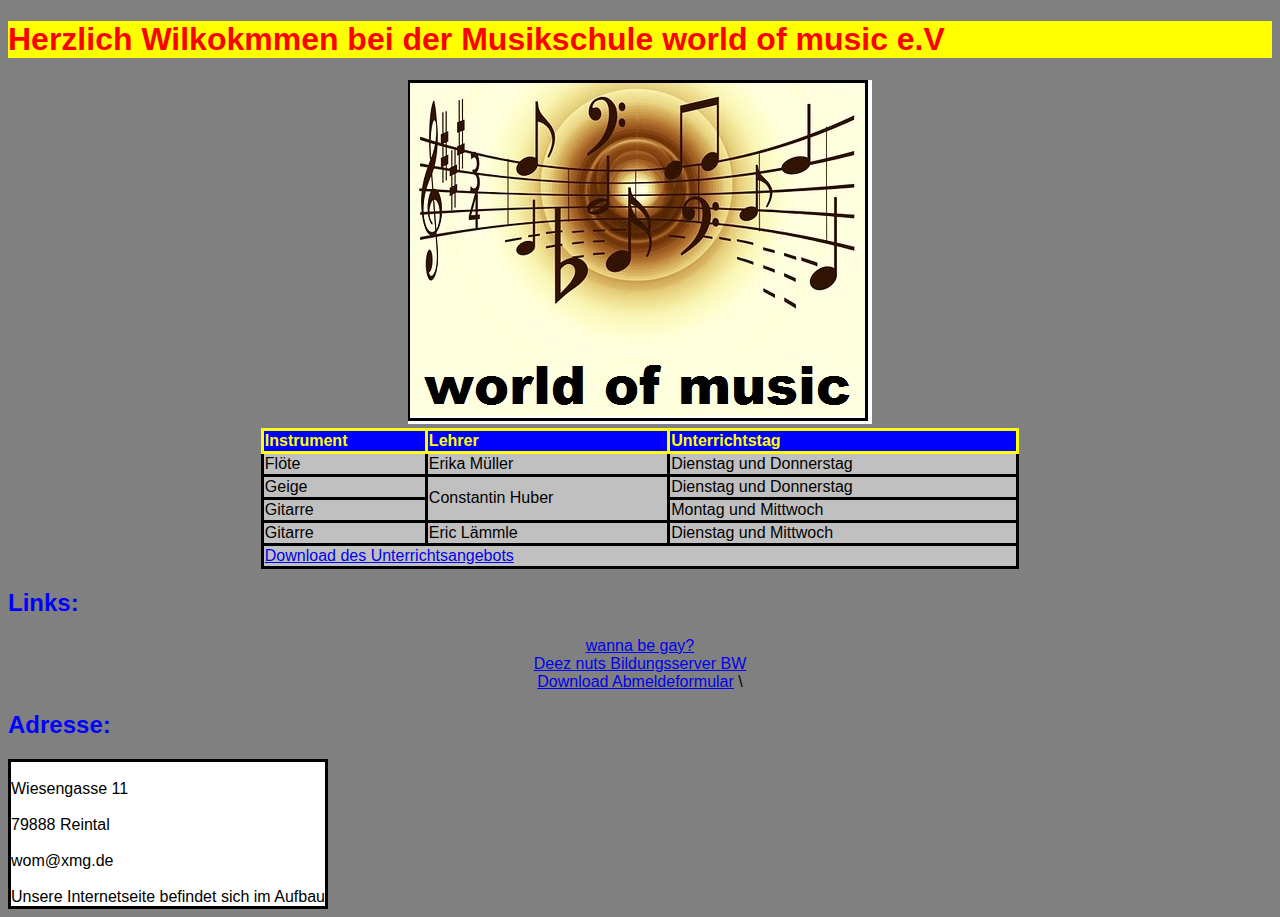
<file: index.html>
﻿<!DOCTYPE html>
<html>

<head>
   <meta charset="utf-8">
    <title>World of Music Startseite</title>

    <meta charset="UTF-8">
    <meta name="description" content="">
    <meta name="author" content="">
    <meta name="keywords" content="">
    <meta name="generator" content="Webocton - Scriptly (www.scriptly.de)">

    <link href="format.css" type="text/css" rel="stylesheet">
    
</head>

<body>
         <h1>Herzlich Wilkokmmen bei der Musikschule world of music e.V</h1>
         <img src="bilder/logo.jpg" class="w3-circle"/>
         
        
         <table>
         <tr>
            <th>Instrument</th>
            <th>Lehrer</th>
            <th>Unterrichtstag</th>          
         </tr>
         
         <tr>
            <td>Fl&ouml;te</td>
            <td>Erika M&uuml;ller</td>
            <td>Dienstag und Donnerstag</td>
         </tr>
         
         <tr>
            <td>Geige </td>
            <td rowspan="2">Constantin Huber</td>
            <td>Dienstag und Donnerstag</td>
         </tr>
         
         <tr>
            <td>Gitarre</td>
            
            <td>Montag und Mittwoch</td>
         
         </tr>
         
         <tr>
            <td>Gitarre</td>
            <td>Eric L&auml;mmle</td>
            <td>Dienstag und Mittwoch</td>
         
         </tr>
         
         <tr>
         <td colspan="3">      <a href="service/unterrichtsangebot.pdf" > Download des Unterrichtsangebots     </a></td>
         
         </tr>
         
         
         </table>
        
        
        
        
        
        
        
        
        
        
         <h2>Links:</h2>
          
         <a href="secondSun.html">wanna be gay?</a>     <br />
         <a href="http://musikschulen-bw.de" target="_blank" > Deez nuts Bildungsserver BW</a>   <br />
         <a href="service/abmeldung.pdf"  > Download Abmeldeformular</a>



\
         <h2>Adresse:</h2>
         <div class="adress">

             
            <br>Wiesengasse 11</br>
            <br>79888 Reintal</br>
            <br>wom@xmg.de</br>
            <br>Unsere Internetseite befindet sich im Aufbau</br>

         </div>
         
</body>
</html>
</file>
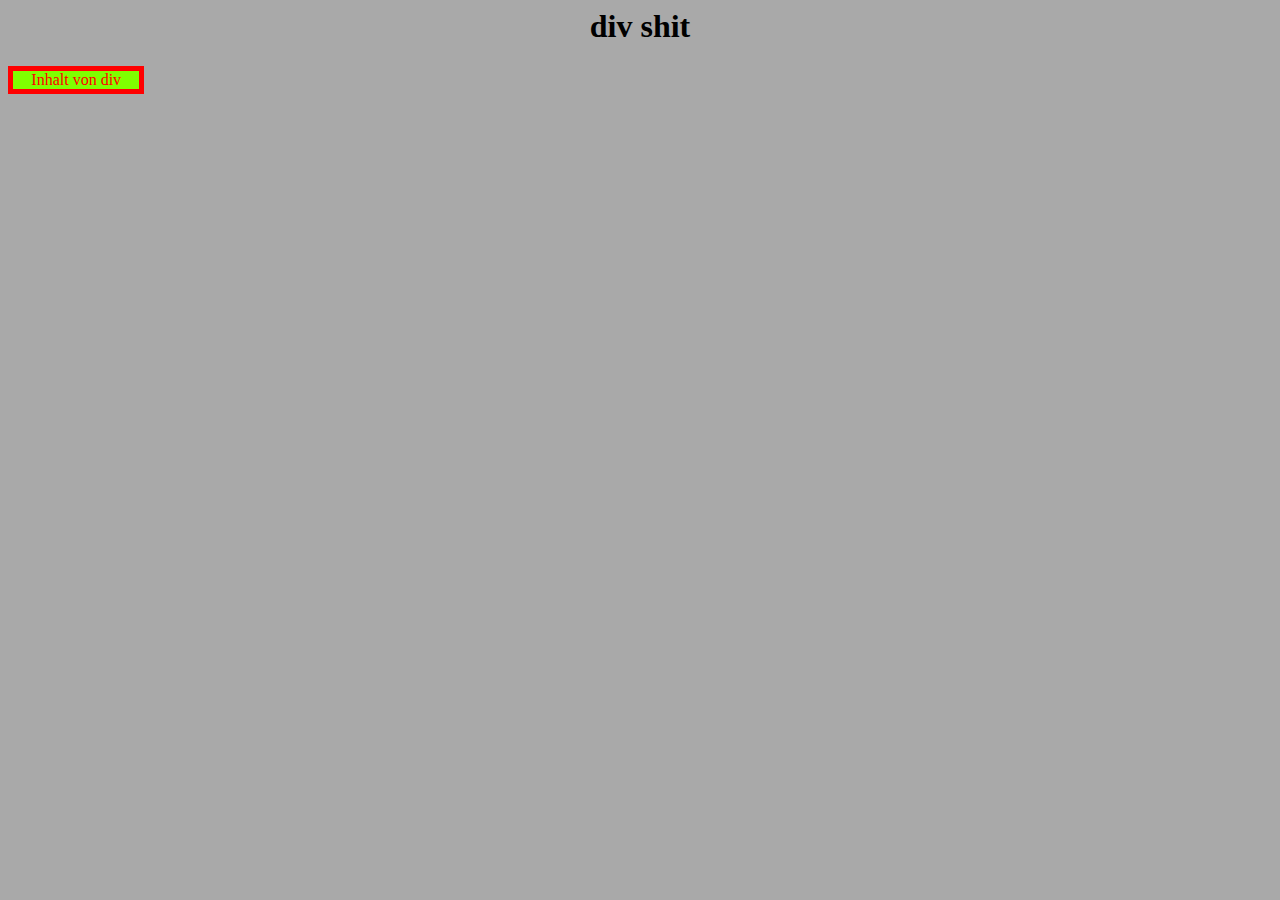
<file: testSite.html>
<html>
    <head>
        <meta charset="utf-8">
        <title>World of Music Startseite</title>
    
        <meta charset="UTF-8">
        <meta name="description" content="">
        <meta name="author" content="">
        <meta name="keywords" content="">
        <meta name="generator" content="Webocton - Scriptly (www.scriptly.de)">
        <link rel="stylesheet" href="testSite.css">

    </head>



    <body>
        <h1> div shit</h1>

        <div class="dashit">
            Inhalt von div
        </div>




    </body>



    










</html>
</file>
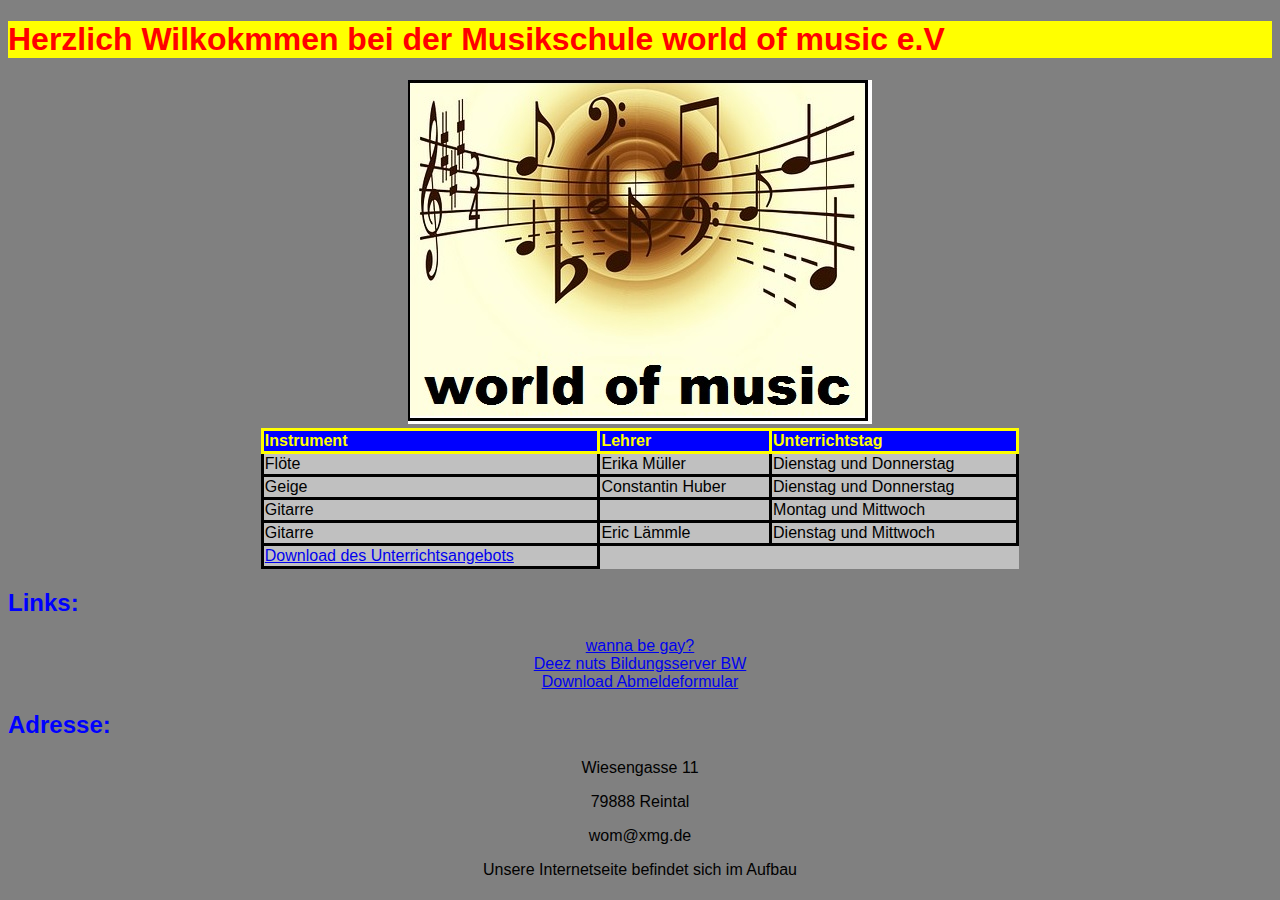
<file: webocton_scriptly_3031250.htm>
﻿<!DOCTYPE html>
<html>

<head>
    <title>World of Music Startseite</title>

    <meta charset="UTF-8">
    <meta name="description" content="">
    <meta name="author" content="">
    <meta name="keywords" content="">
    <meta name="generator" content="Webocton - Scriptly (www.scriptly.de)">

    <link href="format.css" type="text/css" rel="stylesheet">
    
</head>

<body>
         <h1>Herzlich Wilkokmmen bei der Musikschule world of music e.V</h1>
         <img src="bilder/logo.jpg" class="w3-circle"/>
        
         <table>
         <tr>
            <th>Instrument</th>
            <th>Lehrer</th>
            <th>Unterrichtstag</th>          
         </tr>
         
         <tr>
            <td>Fl&ouml;te</td>
            <td>Erika M&uuml;ller</td>
            <td>Dienstag und Donnerstag</td>
         </tr>
         
         <tr>
            <td>Geige </td>
            <td>Constantin Huber</td>
            <td>Dienstag und Donnerstag</td>
         </tr>
         
         <tr>
            <td>Gitarre</td>
            <td></td>
            <td>Montag und Mittwoch</td>
         
         </tr>
         
         <tr>
            <td>Gitarre</td>
            <td>Eric L&auml;mmle</td>
            <td>Dienstag und Mittwoch</td>
         
         </tr>
         
         <tr>
         <td><a href="service/unterrichtsangebot.pdf">Download des Unterrichtsangebots     </a></td>
         
         </tr>
         
         
         </table>
        
        
        
        
        
        
        
        
        
        
         <h2>Links:</h2>
          
         <a href="secondSun.html">wanna be gay?</a>     <br />
         <a href="http://musikschulen-bw.de" target="_blank" > Deez nuts Bildungsserver BW</a>   <br />
         <a href="service/abmeldung.pdf"  > Download Abmeldeformular</a>
         <h2>Adresse:</h2>
         <p>Wiesengasse 11</p>
         <p>79888 Reintal</p>
         <p>wom@xmg.de</p>
         <p>Unsere Internetseite befindet sich im Aufbau</p>
</body>
</html>
</file>
<file: format.css>
body
{        
         font-family: Arial;
         background-color: #808080;
         text-align: center;
}
h1
{
    text-align: left;
    background-color: #FFFF00;
    color: #FF0000;  
}
h2
{   text-align: left;
    color: #0000FF;
}
ol		
{
			list-style-type: upper-roman;
            text-align: left; 
}
li
{
    text-align: center; 
}
table
{
    border-color: #000000;
    color: #000000;
    background-color: #C0C0C0;
    text-align: left;
    border-collapse: collapse;
    width: 60%;
    margin: auto;
    table-layout: auto;
    
}
th
{
    border: solid;
    background-color: #0000FF;
    border-color: #FFFF00;
    color: #FFFF00;
}


td
{
   border: solid;
}
.adress
{
    text-align: left;
    background-color: white;
    color: black;
    border:3px solid;
    width: fit-content;

}
</file>
<file: testSite.css>
body
{
background-color: darkgray;
text-align: center;
}


.dashit
{
    width: 10%;
    
    border: 5px solid;
    background-color: chartreuse;
    color: red;
    
    
}
</file>
